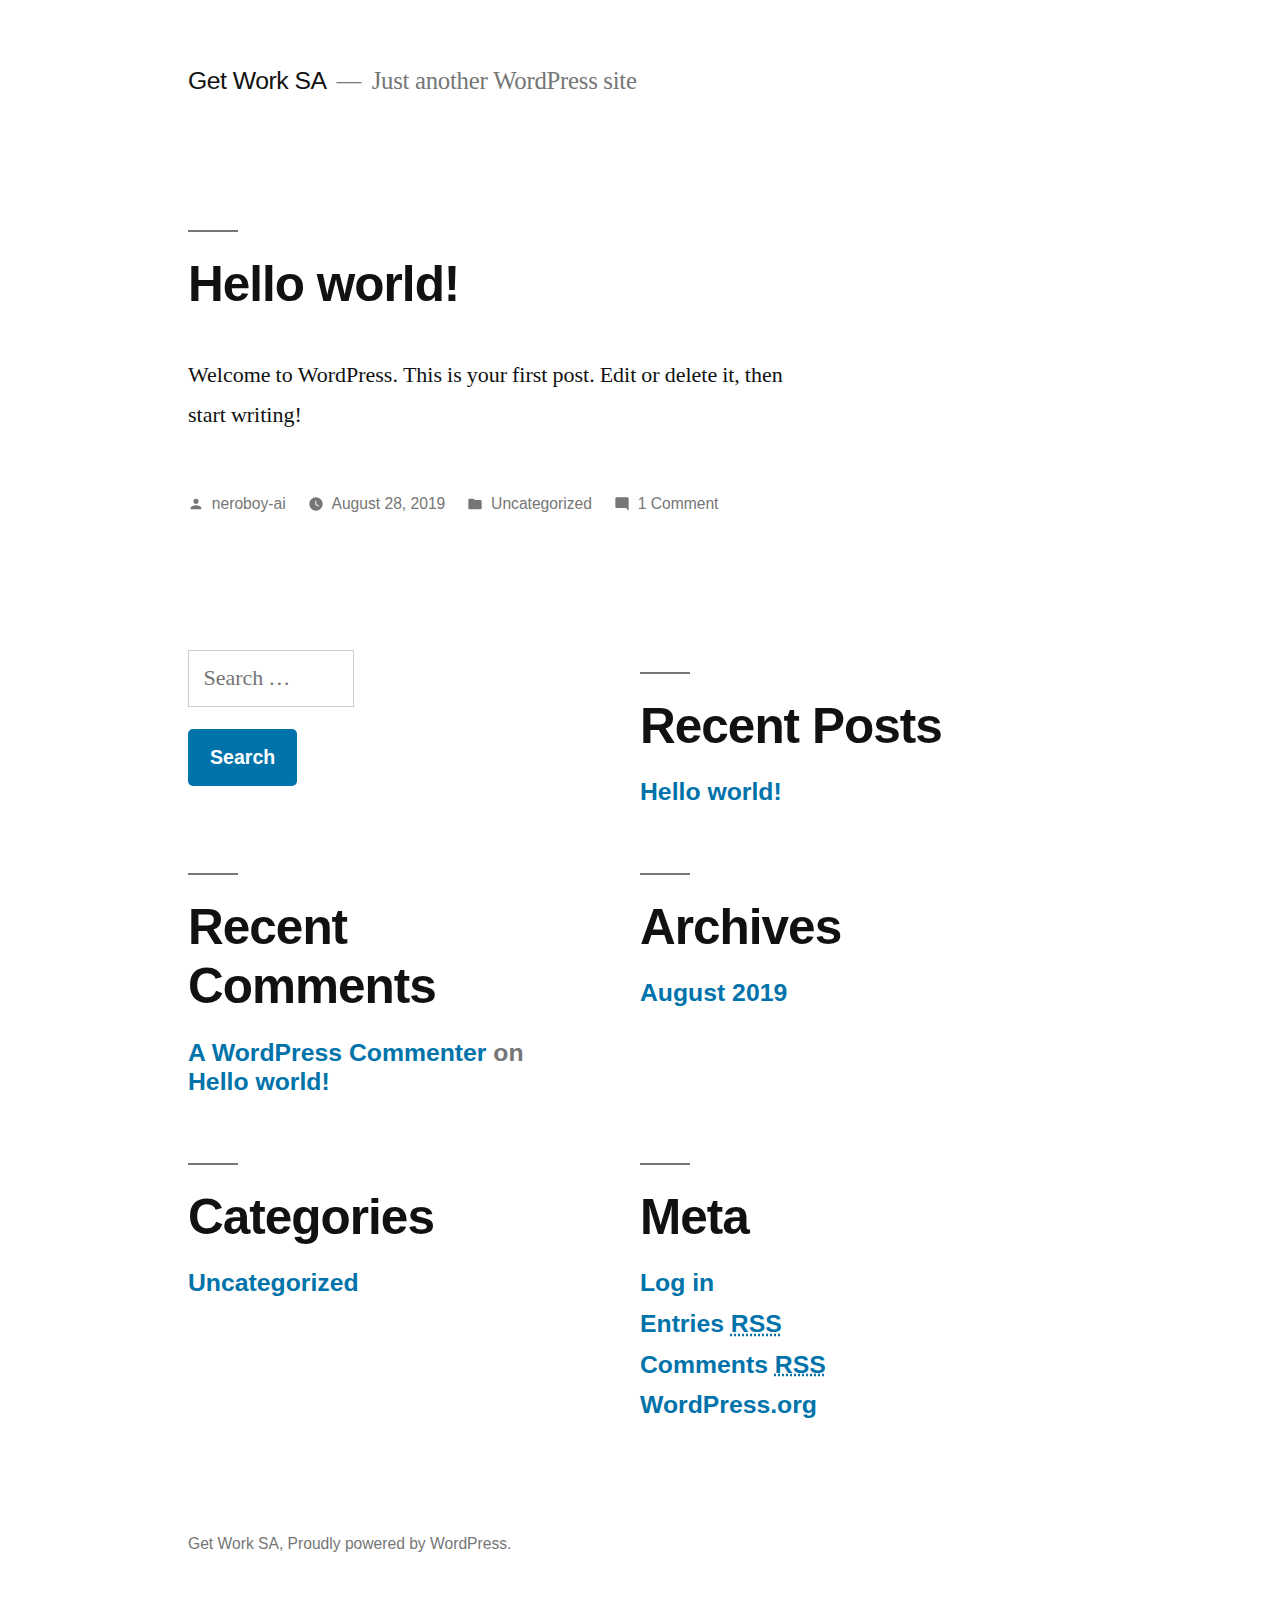
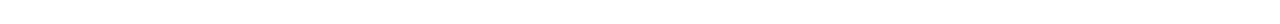
<file: index.html>
<!doctype html>
<html lang="en-US">
<head>
	<meta charset="UTF-8" />
	<meta name="viewport" content="width=device-width, initial-scale=1" />
	<link rel="profile" href="https://gmpg.org/xfn/11" />
	<title>Get Work SA &#8211; Just another WordPress site</title>
<link rel='dns-prefetch' href='//s.w.org' />
<link rel="alternate" type="application/rss+xml" title="Get Work SA &raquo; Feed" href="http://neroboy-ai.github.io/getworksa/feed/" />
<link rel="alternate" type="application/rss+xml" title="Get Work SA &raquo; Comments Feed" href="http://neroboy-ai.github.io/getworksa/comments/feed/" />
		<script type="text/javascript">
			window._wpemojiSettings = {"baseUrl":"https:\/\/s.w.org\/images\/core\/emoji\/12.0.0-1\/72x72\/","ext":".png","svgUrl":"https:\/\/s.w.org\/images\/core\/emoji\/12.0.0-1\/svg\/","svgExt":".svg","source":{"concatemoji":"http:\/\/neroboy-ai.github.io\/getworksa\/wp-includes\/js\/wp-emoji-release.min.js?ver=5.2.2"}};
			!function(a,b,c){function d(a,b){var c=String.fromCharCode;l.clearRect(0,0,k.width,k.height),l.fillText(c.apply(this,a),0,0);var d=k.toDataURL();l.clearRect(0,0,k.width,k.height),l.fillText(c.apply(this,b),0,0);var e=k.toDataURL();return d===e}function e(a){var b;if(!l||!l.fillText)return!1;switch(l.textBaseline="top",l.font="600 32px Arial",a){case"flag":return!(b=d([55356,56826,55356,56819],[55356,56826,8203,55356,56819]))&&(b=d([55356,57332,56128,56423,56128,56418,56128,56421,56128,56430,56128,56423,56128,56447],[55356,57332,8203,56128,56423,8203,56128,56418,8203,56128,56421,8203,56128,56430,8203,56128,56423,8203,56128,56447]),!b);case"emoji":return b=d([55357,56424,55356,57342,8205,55358,56605,8205,55357,56424,55356,57340],[55357,56424,55356,57342,8203,55358,56605,8203,55357,56424,55356,57340]),!b}return!1}function f(a){var c=b.createElement("script");c.src=a,c.defer=c.type="text/javascript",b.getElementsByTagName("head")[0].appendChild(c)}var g,h,i,j,k=b.createElement("canvas"),l=k.getContext&&k.getContext("2d");for(j=Array("flag","emoji"),c.supports={everything:!0,everythingExceptFlag:!0},i=0;i<j.length;i++)c.supports[j[i]]=e(j[i]),c.supports.everything=c.supports.everything&&c.supports[j[i]],"flag"!==j[i]&&(c.supports.everythingExceptFlag=c.supports.everythingExceptFlag&&c.supports[j[i]]);c.supports.everythingExceptFlag=c.supports.everythingExceptFlag&&!c.supports.flag,c.DOMReady=!1,c.readyCallback=function(){c.DOMReady=!0},c.supports.everything||(h=function(){c.readyCallback()},b.addEventListener?(b.addEventListener("DOMContentLoaded",h,!1),a.addEventListener("load",h,!1)):(a.attachEvent("onload",h),b.attachEvent("onreadystatechange",function(){"complete"===b.readyState&&c.readyCallback()})),g=c.source||{},g.concatemoji?f(g.concatemoji):g.wpemoji&&g.twemoji&&(f(g.twemoji),f(g.wpemoji)))}(window,document,window._wpemojiSettings);
		</script>
		<style type="text/css">
img.wp-smiley,
img.emoji {
	display: inline !important;
	border: none !important;
	box-shadow: none !important;
	height: 1em !important;
	width: 1em !important;
	margin: 0 .07em !important;
	vertical-align: -0.1em !important;
	background: none !important;
	padding: 0 !important;
}
</style>
	<link rel='stylesheet' id='wp-block-library-css'  href='http://neroboy-ai.github.io/getworksa/wp-includes/css/dist/block-library/style.min.css?ver=5.2.2' type='text/css' media='all' />
<link rel='stylesheet' id='wp-block-library-theme-css'  href='http://neroboy-ai.github.io/getworksa/wp-includes/css/dist/block-library/theme.min.css?ver=5.2.2' type='text/css' media='all' />
<link rel='stylesheet' id='twentynineteen-style-css'  href='http://neroboy-ai.github.io/getworksa/wp-content/themes/twentynineteen/style.css?ver=1.4' type='text/css' media='all' />
<link rel='stylesheet' id='twentynineteen-print-style-css'  href='http://neroboy-ai.github.io/getworksa/wp-content/themes/twentynineteen/print.css?ver=1.4' type='text/css' media='print' />
<link rel='https://api.w.org/' href='http://neroboy-ai.github.io/getworksa/wp-json/' />
<link rel="EditURI" type="application/rsd+xml" title="RSD" href="http://neroboy-ai.github.io/getworksa/xmlrpc.php?rsd" />
<link rel="wlwmanifest" type="application/wlwmanifest+xml" href="http://neroboy-ai.github.io/getworksa/wp-includes/wlwmanifest.xml" /> 
<meta name="generator" content="WordPress 5.2.2" />
		<style type="text/css">.recentcomments a{display:inline !important;padding:0 !important;margin:0 !important;}</style>
		</head>

<body class="home blog wp-embed-responsive hfeed image-filters-enabled">
<div id="page" class="site">
	<a class="skip-link screen-reader-text" href="#content">Skip to content</a>

		<header id="masthead" class="site-header">

			<div class="site-branding-container">
				<div class="site-branding">

								<h1 class="site-title"><a href="http://neroboy-ai.github.io/getworksa/" rel="home">Get Work SA</a></h1>
			
				<p class="site-description">
				Just another WordPress site			</p>
			</div><!-- .site-branding -->
			</div><!-- .site-branding-container -->

					</header><!-- #masthead -->

	<div id="content" class="site-content">

	<section id="primary" class="content-area">
		<main id="main" class="site-main">

		
<article id="post-1" class="post-1 post type-post status-publish format-standard hentry category-uncategorized entry">
	<header class="entry-header">
		<h2 class="entry-title"><a href="http://neroboy-ai.github.io/getworksa/2019/08/28/hello-world/" rel="bookmark">Hello world!</a></h2>	</header><!-- .entry-header -->

	
	<div class="entry-content">
		
<p>Welcome to WordPress. This is your first post. Edit or delete it, then start writing!</p>
	</div><!-- .entry-content -->

	<footer class="entry-footer">
		<span class="byline"><svg class="svg-icon" width="16" height="16" aria-hidden="true" role="img" focusable="false" viewbox="0 0 24 24" version="1.1" xmlns="http://www.w3.org/2000/svg" xmlns:xlink="http://www.w3.org/1999/xlink"><path d="M12 12c2.21 0 4-1.79 4-4s-1.79-4-4-4-4 1.79-4 4 1.79 4 4 4zm0 2c-2.67 0-8 1.34-8 4v2h16v-2c0-2.66-5.33-4-8-4z"></path><path d="M0 0h24v24H0z" fill="none"></path></svg><span class="screen-reader-text">Posted by</span><span class="author vcard"><a class="url fn n" href="http://neroboy-ai.github.io/getworksa/author/neroboy-ai/">neroboy-ai</a></span></span><span class="posted-on"><svg class="svg-icon" width="16" height="16" aria-hidden="true" role="img" focusable="false" xmlns="http://www.w3.org/2000/svg" viewbox="0 0 24 24"><defs><path id="a" d="M0 0h24v24H0V0z"></path></defs><clippath id="b"><use xlink:href="#a" overflow="visible"></use></clippath><path clip-path="url(#b)" d="M12 2C6.5 2 2 6.5 2 12s4.5 10 10 10 10-4.5 10-10S17.5 2 12 2zm4.2 14.2L11 13V7h1.5v5.2l4.5 2.7-.8 1.3z"></path></svg><a href="http://neroboy-ai.github.io/getworksa/2019/08/28/hello-world/" rel="bookmark"><time class="entry-date published updated" datetime="2019-08-28T12:49:37+00:00">August 28, 2019</time></a></span><span class="cat-links"><svg class="svg-icon" width="16" height="16" aria-hidden="true" role="img" focusable="false" xmlns="http://www.w3.org/2000/svg" viewbox="0 0 24 24"><path d="M10 4H4c-1.1 0-1.99.9-1.99 2L2 18c0 1.1.9 2 2 2h16c1.1 0 2-.9 2-2V8c0-1.1-.9-2-2-2h-8l-2-2z"></path><path d="M0 0h24v24H0z" fill="none"></path></svg><span class="screen-reader-text">Posted in</span><a href="http://neroboy-ai.github.io/getworksa/category/uncategorized/" rel="category tag">Uncategorized</a></span><span class="comments-link"><svg class="svg-icon" width="16" height="16" aria-hidden="true" role="img" focusable="false" viewbox="0 0 24 24" version="1.1" xmlns="http://www.w3.org/2000/svg" xmlns:xlink="http://www.w3.org/1999/xlink"><path d="M21.99 4c0-1.1-.89-2-1.99-2H4c-1.1 0-2 .9-2 2v12c0 1.1.9 2 2 2h14l4 4-.01-18z"></path><path d="M0 0h24v24H0z" fill="none"></path></svg><a href="http://neroboy-ai.github.io/getworksa/2019/08/28/hello-world/#comments">1 Comment<span class="screen-reader-text"> on Hello world!</span></a></span>	</footer><!-- .entry-footer -->
</article><!-- #post-1 -->

		</main><!-- .site-main -->
	</section><!-- .content-area -->


	</div><!-- #content -->

	<footer id="colophon" class="site-footer">
		
	<aside class="widget-area" role="complementary" aria-label="Footer">
							<div class="widget-column footer-widget-1">
					<section id="search-2" class="widget widget_search"><form role="search" method="get" class="search-form" action="http://neroboy-ai.github.io/getworksa/">
				<label>
					<span class="screen-reader-text">Search for:</span>
					<input type="search" class="search-field" placeholder="Search &hellip;" value="" name="s" />
				</label>
				<input type="submit" class="search-submit" value="Search" />
			</form></section>		<section id="recent-posts-2" class="widget widget_recent_entries">		<h2 class="widget-title">Recent Posts</h2>		<ul>
											<li>
					<a href="http://neroboy-ai.github.io/getworksa/2019/08/28/hello-world/">Hello world!</a>
									</li>
					</ul>
		</section><section id="recent-comments-2" class="widget widget_recent_comments"><h2 class="widget-title">Recent Comments</h2><ul id="recentcomments"><li class="recentcomments"><span class="comment-author-link"><a href='https://wordpress.org/' rel='external nofollow' class='url'>A WordPress Commenter</a></span> on <a href="http://neroboy-ai.github.io/getworksa/2019/08/28/hello-world/#comment-1">Hello world!</a></li></ul></section><section id="archives-2" class="widget widget_archive"><h2 class="widget-title">Archives</h2>		<ul>
				<li><a href='http://neroboy-ai.github.io/getworksa/2019/08/'>August 2019</a></li>
		</ul>
			</section><section id="categories-2" class="widget widget_categories"><h2 class="widget-title">Categories</h2>		<ul>
				<li class="cat-item cat-item-1"><a href="http://neroboy-ai.github.io/getworksa/category/uncategorized/">Uncategorized</a>
</li>
		</ul>
			</section><section id="meta-2" class="widget widget_meta"><h2 class="widget-title">Meta</h2>			<ul>
						<li><a href="http://neroboy-ai.github.io/getworksa/wp-login.php">Log in</a></li>
			<li><a href="http://neroboy-ai.github.io/getworksa/feed/">Entries <abbr title="Really Simple Syndication">RSS</abbr></a></li>
			<li><a href="http://neroboy-ai.github.io/getworksa/comments/feed/">Comments <abbr title="Really Simple Syndication">RSS</abbr></a></li>
			<li><a href="https://wordpress.org/" title="Powered by WordPress, state-of-the-art semantic personal publishing platform.">WordPress.org</a></li>			</ul>
			</section>					</div>
					</aside><!-- .widget-area -->

		<div class="site-info">
										<a class="site-name" href="http://neroboy-ai.github.io/getworksa/" rel="home">Get Work SA</a>,
						<a href="https://wordpress.org/" class="imprint">
				Proudly powered by WordPress.			</a>
								</div><!-- .site-info -->
	</footer><!-- #colophon -->

</div><!-- #page -->

<script type='text/javascript' src='http://neroboy-ai.github.io/getworksa/wp-includes/js/wp-embed.min.js?ver=5.2.2'></script>
	<script>
	/(trident|msie)/i.test(navigator.userAgent)&&document.getElementById&&window.addEventListener&&window.addEventListener("hashchange",function(){var t,e=location.hash.substring(1);/^[A-z0-9_-]+$/.test(e)&&(t=document.getElementById(e))&&(/^(?:a|select|input|button|textarea)$/i.test(t.tagName)||(t.tabIndex=-1),t.focus())},!1);
	</script>
	
</body>
</html>
</file>
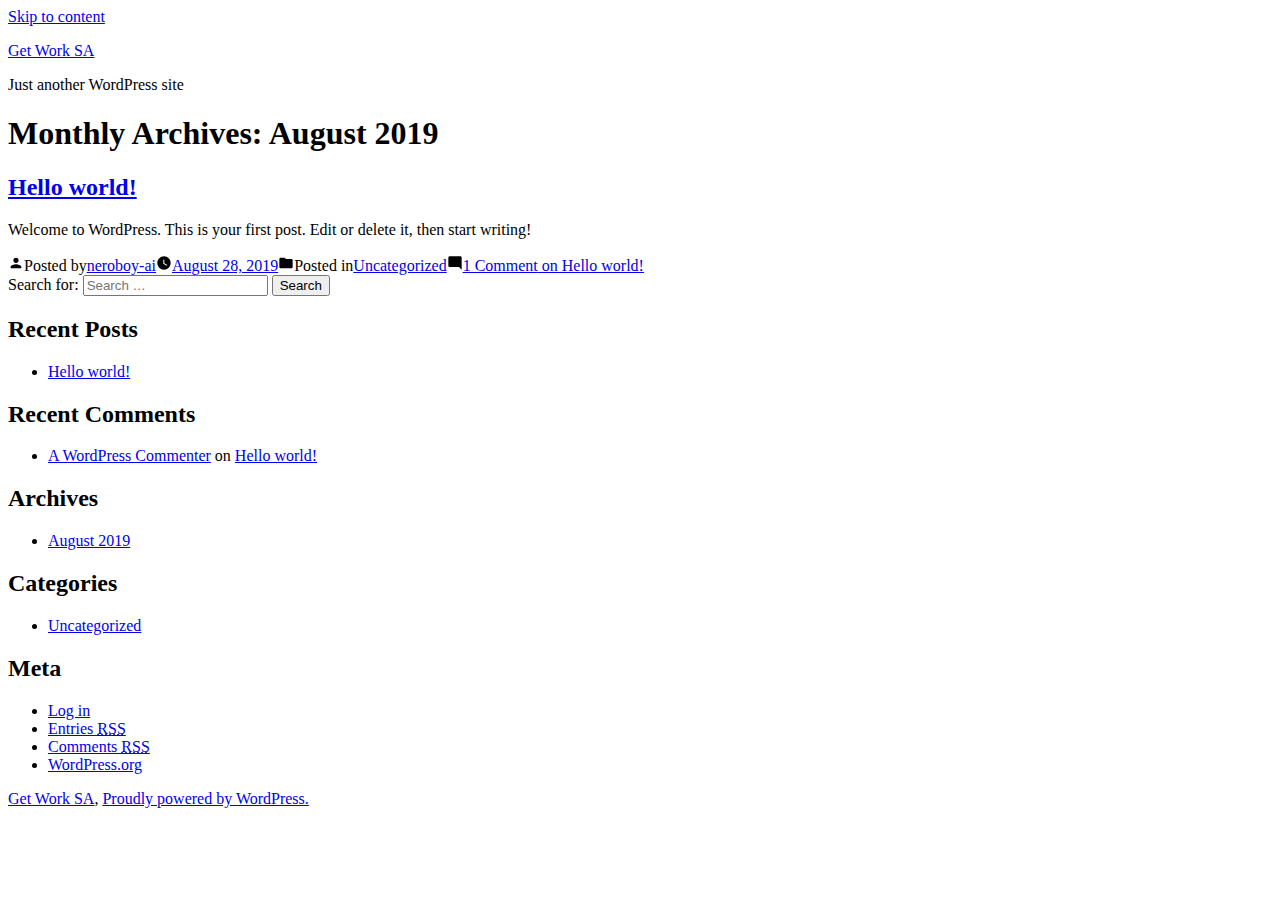
<file: 2019/08/index.html>
<!doctype html>
<html lang="en-US">
<head>
	<meta charset="UTF-8" />
	<meta name="viewport" content="width=device-width, initial-scale=1" />
	<link rel="profile" href="https://gmpg.org/xfn/11" />
	<title>August 2019 &#8211; Get Work SA</title>
<link rel='dns-prefetch' href='//s.w.org' />
<link rel="alternate" type="application/rss+xml" title="Get Work SA &raquo; Feed" href="http://localhost/https:/neroboy-ai.github.io/getworksa/feed/" />
<link rel="alternate" type="application/rss+xml" title="Get Work SA &raquo; Comments Feed" href="http://localhost/https:/neroboy-ai.github.io/getworksa/comments/feed/" />
		<script type="text/javascript">
			window._wpemojiSettings = {"baseUrl":"https:\/\/s.w.org\/images\/core\/emoji\/12.0.0-1\/72x72\/","ext":".png","svgUrl":"https:\/\/s.w.org\/images\/core\/emoji\/12.0.0-1\/svg\/","svgExt":".svg","source":{"concatemoji":"\/wp-includes\/js\/wp-emoji-release.min.js?ver=5.2.2"}};
			!function(a,b,c){function d(a,b){var c=String.fromCharCode;l.clearRect(0,0,k.width,k.height),l.fillText(c.apply(this,a),0,0);var d=k.toDataURL();l.clearRect(0,0,k.width,k.height),l.fillText(c.apply(this,b),0,0);var e=k.toDataURL();return d===e}function e(a){var b;if(!l||!l.fillText)return!1;switch(l.textBaseline="top",l.font="600 32px Arial",a){case"flag":return!(b=d([55356,56826,55356,56819],[55356,56826,8203,55356,56819]))&&(b=d([55356,57332,56128,56423,56128,56418,56128,56421,56128,56430,56128,56423,56128,56447],[55356,57332,8203,56128,56423,8203,56128,56418,8203,56128,56421,8203,56128,56430,8203,56128,56423,8203,56128,56447]),!b);case"emoji":return b=d([55357,56424,55356,57342,8205,55358,56605,8205,55357,56424,55356,57340],[55357,56424,55356,57342,8203,55358,56605,8203,55357,56424,55356,57340]),!b}return!1}function f(a){var c=b.createElement("script");c.src=a,c.defer=c.type="text/javascript",b.getElementsByTagName("head")[0].appendChild(c)}var g,h,i,j,k=b.createElement("canvas"),l=k.getContext&&k.getContext("2d");for(j=Array("flag","emoji"),c.supports={everything:!0,everythingExceptFlag:!0},i=0;i<j.length;i++)c.supports[j[i]]=e(j[i]),c.supports.everything=c.supports.everything&&c.supports[j[i]],"flag"!==j[i]&&(c.supports.everythingExceptFlag=c.supports.everythingExceptFlag&&c.supports[j[i]]);c.supports.everythingExceptFlag=c.supports.everythingExceptFlag&&!c.supports.flag,c.DOMReady=!1,c.readyCallback=function(){c.DOMReady=!0},c.supports.everything||(h=function(){c.readyCallback()},b.addEventListener?(b.addEventListener("DOMContentLoaded",h,!1),a.addEventListener("load",h,!1)):(a.attachEvent("onload",h),b.attachEvent("onreadystatechange",function(){"complete"===b.readyState&&c.readyCallback()})),g=c.source||{},g.concatemoji?f(g.concatemoji):g.wpemoji&&g.twemoji&&(f(g.twemoji),f(g.wpemoji)))}(window,document,window._wpemojiSettings);
		</script>
		<style type="text/css">
img.wp-smiley,
img.emoji {
	display: inline !important;
	border: none !important;
	box-shadow: none !important;
	height: 1em !important;
	width: 1em !important;
	margin: 0 .07em !important;
	vertical-align: -0.1em !important;
	background: none !important;
	padding: 0 !important;
}
</style>
	<link rel='stylesheet' id='wp-block-library-css'  href='http://localhost/https:/neroboy-ai.github.io/getworksa/wp-includes/css/dist/block-library/style.min.css?ver=5.2.2' type='text/css' media='all' />
<link rel='stylesheet' id='wp-block-library-theme-css'  href='http://localhost/https:/neroboy-ai.github.io/getworksa/wp-includes/css/dist/block-library/theme.min.css?ver=5.2.2' type='text/css' media='all' />
<link rel='stylesheet' id='twentynineteen-style-css'  href='http://localhost/https:/neroboy-ai.github.io/getworksa/wp-content/themes/twentynineteen/style.css?ver=1.4' type='text/css' media='all' />
<link rel='stylesheet' id='twentynineteen-print-style-css'  href='http://localhost/https:/neroboy-ai.github.io/getworksa/wp-content/themes/twentynineteen/print.css?ver=1.4' type='text/css' media='print' />
<link rel='https://api.w.org/' href='http://localhost/https:/neroboy-ai.github.io/getworksa/wp-json/' />
<link rel="EditURI" type="application/rsd+xml" title="RSD" href="http://localhost/https:/neroboy-ai.github.io/getworksa/xmlrpc.php?rsd" />
<link rel="wlwmanifest" type="application/wlwmanifest+xml" href="http://localhost/https:/neroboy-ai.github.io/getworksa/wp-includes/wlwmanifest.xml" /> 
<meta name="generator" content="WordPress 5.2.2" />
		<style type="text/css">.recentcomments a{display:inline !important;padding:0 !important;margin:0 !important;}</style>
		</head>

<body class="archive date wp-embed-responsive hfeed image-filters-enabled">
<div id="page" class="site">
	<a class="skip-link screen-reader-text" href="#content">Skip to content</a>

		<header id="masthead" class="site-header">

			<div class="site-branding-container">
				<div class="site-branding">

								<p class="site-title"><a href="http://localhost/https:/neroboy-ai.github.io/getworksa/" rel="home">Get Work SA</a></p>
			
				<p class="site-description">
				Just another WordPress site			</p>
			</div><!-- .site-branding -->
			</div><!-- .site-branding-container -->

					</header><!-- #masthead -->

	<div id="content" class="site-content">

	<section id="primary" class="content-area">
		<main id="main" class="site-main">

		
			<header class="page-header">
				<h1 class="page-title">Monthly Archives: <span class="page-description">August 2019</span></h1>			</header><!-- .page-header -->

			
<article id="post-1" class="post-1 post type-post status-publish format-standard hentry category-uncategorized entry">
	<header class="entry-header">
		<h2 class="entry-title"><a href="http://localhost/https:/neroboy-ai.github.io/getworksa/2019/08/28/hello-world/" rel="bookmark">Hello world!</a></h2>	</header><!-- .entry-header -->

	
	<div class="entry-content">
		<p>Welcome to WordPress. This is your first post. Edit or delete it, then start writing!</p>
	</div><!-- .entry-content -->

	<footer class="entry-footer">
		<span class="byline"><svg class="svg-icon" width="16" height="16" aria-hidden="true" role="img" focusable="false" viewbox="0 0 24 24" version="1.1" xmlns="http://www.w3.org/2000/svg" xmlns:xlink="http://www.w3.org/1999/xlink"><path d="M12 12c2.21 0 4-1.79 4-4s-1.79-4-4-4-4 1.79-4 4 1.79 4 4 4zm0 2c-2.67 0-8 1.34-8 4v2h16v-2c0-2.66-5.33-4-8-4z"></path><path d="M0 0h24v24H0z" fill="none"></path></svg><span class="screen-reader-text">Posted by</span><span class="author vcard"><a class="url fn n" href="http://localhost/https:/neroboy-ai.github.io/getworksa/author/neroboy-ai/">neroboy-ai</a></span></span><span class="posted-on"><svg class="svg-icon" width="16" height="16" aria-hidden="true" role="img" focusable="false" xmlns="http://www.w3.org/2000/svg" viewbox="0 0 24 24"><defs><path id="a" d="M0 0h24v24H0V0z"></path></defs><clippath id="b"><use xlink:href="#a" overflow="visible"></use></clippath><path clip-path="url(#b)" d="M12 2C6.5 2 2 6.5 2 12s4.5 10 10 10 10-4.5 10-10S17.5 2 12 2zm4.2 14.2L11 13V7h1.5v5.2l4.5 2.7-.8 1.3z"></path></svg><a href="http://localhost/https:/neroboy-ai.github.io/getworksa/2019/08/28/hello-world/" rel="bookmark"><time class="entry-date published updated" datetime="2019-08-28T12:49:37+00:00">August 28, 2019</time></a></span><span class="cat-links"><svg class="svg-icon" width="16" height="16" aria-hidden="true" role="img" focusable="false" xmlns="http://www.w3.org/2000/svg" viewbox="0 0 24 24"><path d="M10 4H4c-1.1 0-1.99.9-1.99 2L2 18c0 1.1.9 2 2 2h16c1.1 0 2-.9 2-2V8c0-1.1-.9-2-2-2h-8l-2-2z"></path><path d="M0 0h24v24H0z" fill="none"></path></svg><span class="screen-reader-text">Posted in</span><a href="http://localhost/https:/neroboy-ai.github.io/getworksa/category/uncategorized/" rel="category tag">Uncategorized</a></span><span class="comments-link"><svg class="svg-icon" width="16" height="16" aria-hidden="true" role="img" focusable="false" viewbox="0 0 24 24" version="1.1" xmlns="http://www.w3.org/2000/svg" xmlns:xlink="http://www.w3.org/1999/xlink"><path d="M21.99 4c0-1.1-.89-2-1.99-2H4c-1.1 0-2 .9-2 2v12c0 1.1.9 2 2 2h14l4 4-.01-18z"></path><path d="M0 0h24v24H0z" fill="none"></path></svg><a href="http://localhost/https:/neroboy-ai.github.io/getworksa/2019/08/28/hello-world/#comments">1 Comment<span class="screen-reader-text"> on Hello world!</span></a></span>	</footer><!-- .entry-footer -->
</article><!-- #post-1 -->
		</main><!-- #main -->
	</section><!-- #primary -->


	</div><!-- #content -->

	<footer id="colophon" class="site-footer">
		
	<aside class="widget-area" role="complementary" aria-label="Footer">
							<div class="widget-column footer-widget-1">
					<section id="search-2" class="widget widget_search"><form role="search" method="get" class="search-form" action="http://localhost/https:/neroboy-ai.github.io/getworksa/">
				<label>
					<span class="screen-reader-text">Search for:</span>
					<input type="search" class="search-field" placeholder="Search &hellip;" value="" name="s" />
				</label>
				<input type="submit" class="search-submit" value="Search" />
			</form></section>		<section id="recent-posts-2" class="widget widget_recent_entries">		<h2 class="widget-title">Recent Posts</h2>		<ul>
											<li>
					<a href="http://localhost/https:/neroboy-ai.github.io/getworksa/2019/08/28/hello-world/">Hello world!</a>
									</li>
					</ul>
		</section><section id="recent-comments-2" class="widget widget_recent_comments"><h2 class="widget-title">Recent Comments</h2><ul id="recentcomments"><li class="recentcomments"><span class="comment-author-link"><a href='https://wordpress.org/' rel='external nofollow' class='url'>A WordPress Commenter</a></span> on <a href="http://localhost/https:/neroboy-ai.github.io/getworksa/2019/08/28/hello-world/#comment-1">Hello world!</a></li></ul></section><section id="archives-2" class="widget widget_archive"><h2 class="widget-title">Archives</h2>		<ul>
				<li><a href='http://localhost/https:/neroboy-ai.github.io/getworksa/2019/08/'>August 2019</a></li>
		</ul>
			</section><section id="categories-2" class="widget widget_categories"><h2 class="widget-title">Categories</h2>		<ul>
				<li class="cat-item cat-item-1"><a href="http://localhost/https:/neroboy-ai.github.io/getworksa/category/uncategorized/">Uncategorized</a>
</li>
		</ul>
			</section><section id="meta-2" class="widget widget_meta"><h2 class="widget-title">Meta</h2>			<ul>
						<li><a href="http://localhost/https:/neroboy-ai.github.io/getworksa/wp-login.php">Log in</a></li>
			<li><a href="http://localhost/https:/neroboy-ai.github.io/getworksa/feed/">Entries <abbr title="Really Simple Syndication">RSS</abbr></a></li>
			<li><a href="http://localhost/https:/neroboy-ai.github.io/getworksa/comments/feed/">Comments <abbr title="Really Simple Syndication">RSS</abbr></a></li>
			<li><a href="https://wordpress.org/" title="Powered by WordPress, state-of-the-art semantic personal publishing platform.">WordPress.org</a></li>			</ul>
			</section>					</div>
					</aside><!-- .widget-area -->

		<div class="site-info">
										<a class="site-name" href="http://localhost/https:/neroboy-ai.github.io/getworksa/" rel="home">Get Work SA</a>,
						<a href="https://wordpress.org/" class="imprint">
				Proudly powered by WordPress.			</a>
								</div><!-- .site-info -->
	</footer><!-- #colophon -->

</div><!-- #page -->

<script type='text/javascript' src='http://localhost/https:/neroboy-ai.github.io/getworksa/wp-includes/js/wp-embed.min.js?ver=5.2.2'></script>
	<script>
	/(trident|msie)/i.test(navigator.userAgent)&&document.getElementById&&window.addEventListener&&window.addEventListener("hashchange",function(){var t,e=location.hash.substring(1);/^[A-z0-9_-]+$/.test(e)&&(t=document.getElementById(e))&&(/^(?:a|select|input|button|textarea)$/i.test(t.tagName)||(t.tabIndex=-1),t.focus())},!1);
	</script>
	
</body>
</html>
</file>
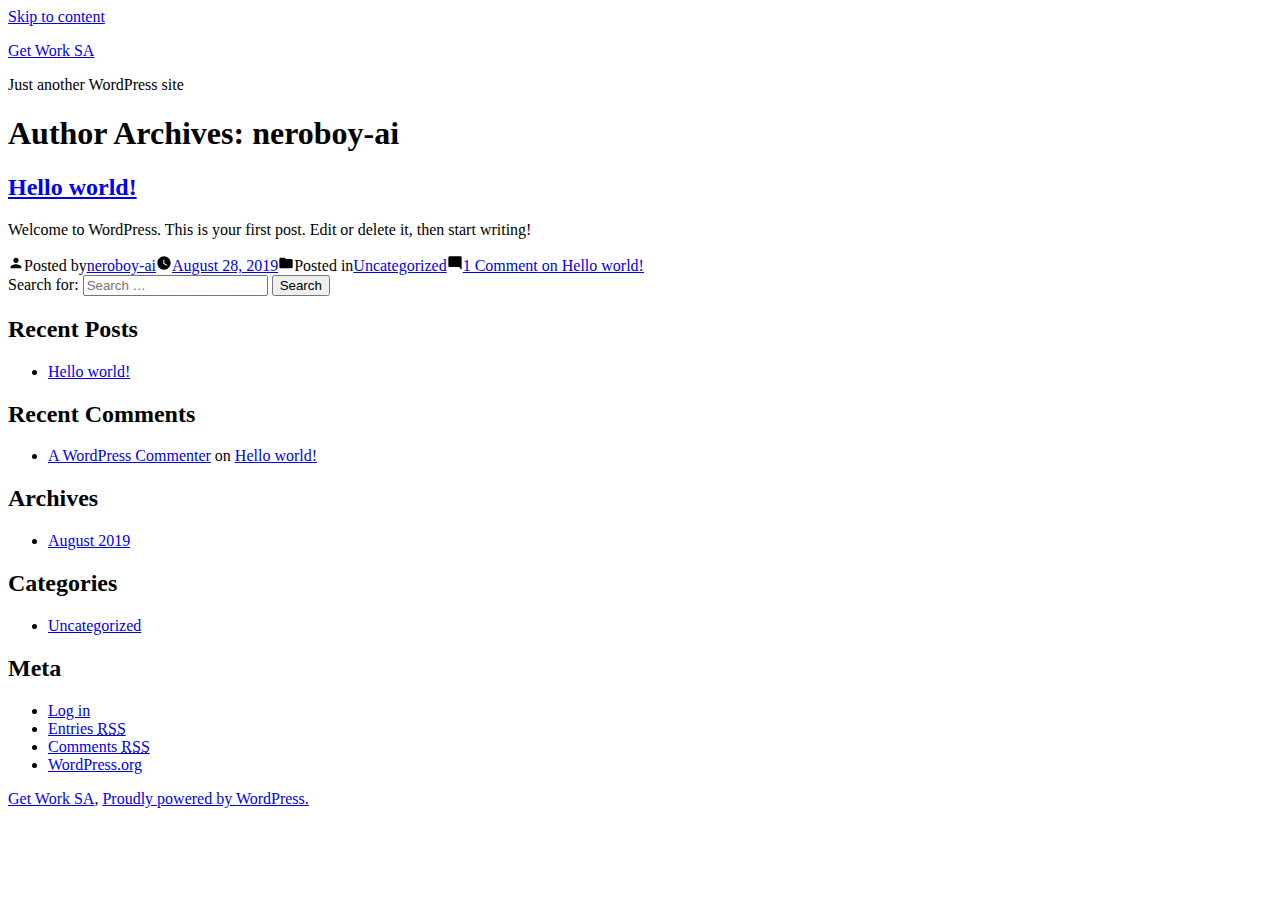
<file: author/neroboy-ai/index.html>
<!doctype html>
<html lang="en-US">
<head>
	<meta charset="UTF-8" />
	<meta name="viewport" content="width=device-width, initial-scale=1" />
	<link rel="profile" href="https://gmpg.org/xfn/11" />
	<title>neroboy-ai &#8211; Get Work SA</title>
<link rel='dns-prefetch' href='//s.w.org' />
<link rel="alternate" type="application/rss+xml" title="Get Work SA &raquo; Feed" href="http://localhost/https:/neroboy-ai.github.io/getworksa/feed/" />
<link rel="alternate" type="application/rss+xml" title="Get Work SA &raquo; Comments Feed" href="http://localhost/https:/neroboy-ai.github.io/getworksa/comments/feed/" />
<link rel="alternate" type="application/rss+xml" title="Get Work SA &raquo; Posts by neroboy-ai Feed" href="http://localhost/https:/neroboy-ai.github.io/getworksa/author/neroboy-ai/feed/" />
		<script type="text/javascript">
			window._wpemojiSettings = {"baseUrl":"https:\/\/s.w.org\/images\/core\/emoji\/12.0.0-1\/72x72\/","ext":".png","svgUrl":"https:\/\/s.w.org\/images\/core\/emoji\/12.0.0-1\/svg\/","svgExt":".svg","source":{"concatemoji":"\/wp-includes\/js\/wp-emoji-release.min.js?ver=5.2.2"}};
			!function(a,b,c){function d(a,b){var c=String.fromCharCode;l.clearRect(0,0,k.width,k.height),l.fillText(c.apply(this,a),0,0);var d=k.toDataURL();l.clearRect(0,0,k.width,k.height),l.fillText(c.apply(this,b),0,0);var e=k.toDataURL();return d===e}function e(a){var b;if(!l||!l.fillText)return!1;switch(l.textBaseline="top",l.font="600 32px Arial",a){case"flag":return!(b=d([55356,56826,55356,56819],[55356,56826,8203,55356,56819]))&&(b=d([55356,57332,56128,56423,56128,56418,56128,56421,56128,56430,56128,56423,56128,56447],[55356,57332,8203,56128,56423,8203,56128,56418,8203,56128,56421,8203,56128,56430,8203,56128,56423,8203,56128,56447]),!b);case"emoji":return b=d([55357,56424,55356,57342,8205,55358,56605,8205,55357,56424,55356,57340],[55357,56424,55356,57342,8203,55358,56605,8203,55357,56424,55356,57340]),!b}return!1}function f(a){var c=b.createElement("script");c.src=a,c.defer=c.type="text/javascript",b.getElementsByTagName("head")[0].appendChild(c)}var g,h,i,j,k=b.createElement("canvas"),l=k.getContext&&k.getContext("2d");for(j=Array("flag","emoji"),c.supports={everything:!0,everythingExceptFlag:!0},i=0;i<j.length;i++)c.supports[j[i]]=e(j[i]),c.supports.everything=c.supports.everything&&c.supports[j[i]],"flag"!==j[i]&&(c.supports.everythingExceptFlag=c.supports.everythingExceptFlag&&c.supports[j[i]]);c.supports.everythingExceptFlag=c.supports.everythingExceptFlag&&!c.supports.flag,c.DOMReady=!1,c.readyCallback=function(){c.DOMReady=!0},c.supports.everything||(h=function(){c.readyCallback()},b.addEventListener?(b.addEventListener("DOMContentLoaded",h,!1),a.addEventListener("load",h,!1)):(a.attachEvent("onload",h),b.attachEvent("onreadystatechange",function(){"complete"===b.readyState&&c.readyCallback()})),g=c.source||{},g.concatemoji?f(g.concatemoji):g.wpemoji&&g.twemoji&&(f(g.twemoji),f(g.wpemoji)))}(window,document,window._wpemojiSettings);
		</script>
		<style type="text/css">
img.wp-smiley,
img.emoji {
	display: inline !important;
	border: none !important;
	box-shadow: none !important;
	height: 1em !important;
	width: 1em !important;
	margin: 0 .07em !important;
	vertical-align: -0.1em !important;
	background: none !important;
	padding: 0 !important;
}
</style>
	<link rel='stylesheet' id='wp-block-library-css'  href='http://localhost/https:/neroboy-ai.github.io/getworksa/wp-includes/css/dist/block-library/style.min.css?ver=5.2.2' type='text/css' media='all' />
<link rel='stylesheet' id='wp-block-library-theme-css'  href='http://localhost/https:/neroboy-ai.github.io/getworksa/wp-includes/css/dist/block-library/theme.min.css?ver=5.2.2' type='text/css' media='all' />
<link rel='stylesheet' id='twentynineteen-style-css'  href='http://localhost/https:/neroboy-ai.github.io/getworksa/wp-content/themes/twentynineteen/style.css?ver=1.4' type='text/css' media='all' />
<link rel='stylesheet' id='twentynineteen-print-style-css'  href='http://localhost/https:/neroboy-ai.github.io/getworksa/wp-content/themes/twentynineteen/print.css?ver=1.4' type='text/css' media='print' />
<link rel='https://api.w.org/' href='http://localhost/https:/neroboy-ai.github.io/getworksa/wp-json/' />
<link rel="EditURI" type="application/rsd+xml" title="RSD" href="http://localhost/https:/neroboy-ai.github.io/getworksa/xmlrpc.php?rsd" />
<link rel="wlwmanifest" type="application/wlwmanifest+xml" href="http://localhost/https:/neroboy-ai.github.io/getworksa/wp-includes/wlwmanifest.xml" /> 
<meta name="generator" content="WordPress 5.2.2" />
		<style type="text/css">.recentcomments a{display:inline !important;padding:0 !important;margin:0 !important;}</style>
		</head>

<body class="archive author author-neroboy-ai author-1 wp-embed-responsive hfeed image-filters-enabled">
<div id="page" class="site">
	<a class="skip-link screen-reader-text" href="#content">Skip to content</a>

		<header id="masthead" class="site-header">

			<div class="site-branding-container">
				<div class="site-branding">

								<p class="site-title"><a href="http://localhost/https:/neroboy-ai.github.io/getworksa/" rel="home">Get Work SA</a></p>
			
				<p class="site-description">
				Just another WordPress site			</p>
			</div><!-- .site-branding -->
			</div><!-- .site-branding-container -->

					</header><!-- #masthead -->

	<div id="content" class="site-content">

	<section id="primary" class="content-area">
		<main id="main" class="site-main">

		
			<header class="page-header">
				<h1 class="page-title">Author Archives: <span class="page-description">neroboy-ai</span></h1>			</header><!-- .page-header -->

			
<article id="post-1" class="post-1 post type-post status-publish format-standard hentry category-uncategorized entry">
	<header class="entry-header">
		<h2 class="entry-title"><a href="http://localhost/https:/neroboy-ai.github.io/getworksa/2019/08/28/hello-world/" rel="bookmark">Hello world!</a></h2>	</header><!-- .entry-header -->

	
	<div class="entry-content">
		<p>Welcome to WordPress. This is your first post. Edit or delete it, then start writing!</p>
	</div><!-- .entry-content -->

	<footer class="entry-footer">
		<span class="byline"><svg class="svg-icon" width="16" height="16" aria-hidden="true" role="img" focusable="false" viewbox="0 0 24 24" version="1.1" xmlns="http://www.w3.org/2000/svg" xmlns:xlink="http://www.w3.org/1999/xlink"><path d="M12 12c2.21 0 4-1.79 4-4s-1.79-4-4-4-4 1.79-4 4 1.79 4 4 4zm0 2c-2.67 0-8 1.34-8 4v2h16v-2c0-2.66-5.33-4-8-4z"></path><path d="M0 0h24v24H0z" fill="none"></path></svg><span class="screen-reader-text">Posted by</span><span class="author vcard"><a class="url fn n" href="http://localhost/https:/neroboy-ai.github.io/getworksa/author/neroboy-ai/">neroboy-ai</a></span></span><span class="posted-on"><svg class="svg-icon" width="16" height="16" aria-hidden="true" role="img" focusable="false" xmlns="http://www.w3.org/2000/svg" viewbox="0 0 24 24"><defs><path id="a" d="M0 0h24v24H0V0z"></path></defs><clippath id="b"><use xlink:href="#a" overflow="visible"></use></clippath><path clip-path="url(#b)" d="M12 2C6.5 2 2 6.5 2 12s4.5 10 10 10 10-4.5 10-10S17.5 2 12 2zm4.2 14.2L11 13V7h1.5v5.2l4.5 2.7-.8 1.3z"></path></svg><a href="http://localhost/https:/neroboy-ai.github.io/getworksa/2019/08/28/hello-world/" rel="bookmark"><time class="entry-date published updated" datetime="2019-08-28T12:49:37+00:00">August 28, 2019</time></a></span><span class="cat-links"><svg class="svg-icon" width="16" height="16" aria-hidden="true" role="img" focusable="false" xmlns="http://www.w3.org/2000/svg" viewbox="0 0 24 24"><path d="M10 4H4c-1.1 0-1.99.9-1.99 2L2 18c0 1.1.9 2 2 2h16c1.1 0 2-.9 2-2V8c0-1.1-.9-2-2-2h-8l-2-2z"></path><path d="M0 0h24v24H0z" fill="none"></path></svg><span class="screen-reader-text">Posted in</span><a href="http://localhost/https:/neroboy-ai.github.io/getworksa/category/uncategorized/" rel="category tag">Uncategorized</a></span><span class="comments-link"><svg class="svg-icon" width="16" height="16" aria-hidden="true" role="img" focusable="false" viewbox="0 0 24 24" version="1.1" xmlns="http://www.w3.org/2000/svg" xmlns:xlink="http://www.w3.org/1999/xlink"><path d="M21.99 4c0-1.1-.89-2-1.99-2H4c-1.1 0-2 .9-2 2v12c0 1.1.9 2 2 2h14l4 4-.01-18z"></path><path d="M0 0h24v24H0z" fill="none"></path></svg><a href="http://localhost/https:/neroboy-ai.github.io/getworksa/2019/08/28/hello-world/#comments">1 Comment<span class="screen-reader-text"> on Hello world!</span></a></span>	</footer><!-- .entry-footer -->
</article><!-- #post-1 -->
		</main><!-- #main -->
	</section><!-- #primary -->


	</div><!-- #content -->

	<footer id="colophon" class="site-footer">
		
	<aside class="widget-area" role="complementary" aria-label="Footer">
							<div class="widget-column footer-widget-1">
					<section id="search-2" class="widget widget_search"><form role="search" method="get" class="search-form" action="http://localhost/https:/neroboy-ai.github.io/getworksa/">
				<label>
					<span class="screen-reader-text">Search for:</span>
					<input type="search" class="search-field" placeholder="Search &hellip;" value="" name="s" />
				</label>
				<input type="submit" class="search-submit" value="Search" />
			</form></section>		<section id="recent-posts-2" class="widget widget_recent_entries">		<h2 class="widget-title">Recent Posts</h2>		<ul>
											<li>
					<a href="http://localhost/https:/neroboy-ai.github.io/getworksa/2019/08/28/hello-world/">Hello world!</a>
									</li>
					</ul>
		</section><section id="recent-comments-2" class="widget widget_recent_comments"><h2 class="widget-title">Recent Comments</h2><ul id="recentcomments"><li class="recentcomments"><span class="comment-author-link"><a href='https://wordpress.org/' rel='external nofollow' class='url'>A WordPress Commenter</a></span> on <a href="http://localhost/https:/neroboy-ai.github.io/getworksa/2019/08/28/hello-world/#comment-1">Hello world!</a></li></ul></section><section id="archives-2" class="widget widget_archive"><h2 class="widget-title">Archives</h2>		<ul>
				<li><a href='http://localhost/https:/neroboy-ai.github.io/getworksa/2019/08/'>August 2019</a></li>
		</ul>
			</section><section id="categories-2" class="widget widget_categories"><h2 class="widget-title">Categories</h2>		<ul>
				<li class="cat-item cat-item-1"><a href="http://localhost/https:/neroboy-ai.github.io/getworksa/category/uncategorized/">Uncategorized</a>
</li>
		</ul>
			</section><section id="meta-2" class="widget widget_meta"><h2 class="widget-title">Meta</h2>			<ul>
						<li><a href="http://localhost/https:/neroboy-ai.github.io/getworksa/wp-login.php">Log in</a></li>
			<li><a href="http://localhost/https:/neroboy-ai.github.io/getworksa/feed/">Entries <abbr title="Really Simple Syndication">RSS</abbr></a></li>
			<li><a href="http://localhost/https:/neroboy-ai.github.io/getworksa/comments/feed/">Comments <abbr title="Really Simple Syndication">RSS</abbr></a></li>
			<li><a href="https://wordpress.org/" title="Powered by WordPress, state-of-the-art semantic personal publishing platform.">WordPress.org</a></li>			</ul>
			</section>					</div>
					</aside><!-- .widget-area -->

		<div class="site-info">
										<a class="site-name" href="http://localhost/https:/neroboy-ai.github.io/getworksa/" rel="home">Get Work SA</a>,
						<a href="https://wordpress.org/" class="imprint">
				Proudly powered by WordPress.			</a>
								</div><!-- .site-info -->
	</footer><!-- #colophon -->

</div><!-- #page -->

<script type='text/javascript' src='http://localhost/https:/neroboy-ai.github.io/getworksa/wp-includes/js/wp-embed.min.js?ver=5.2.2'></script>
	<script>
	/(trident|msie)/i.test(navigator.userAgent)&&document.getElementById&&window.addEventListener&&window.addEventListener("hashchange",function(){var t,e=location.hash.substring(1);/^[A-z0-9_-]+$/.test(e)&&(t=document.getElementById(e))&&(/^(?:a|select|input|button|textarea)$/i.test(t.tagName)||(t.tabIndex=-1),t.focus())},!1);
	</script>
	
</body>
</html>
</file>
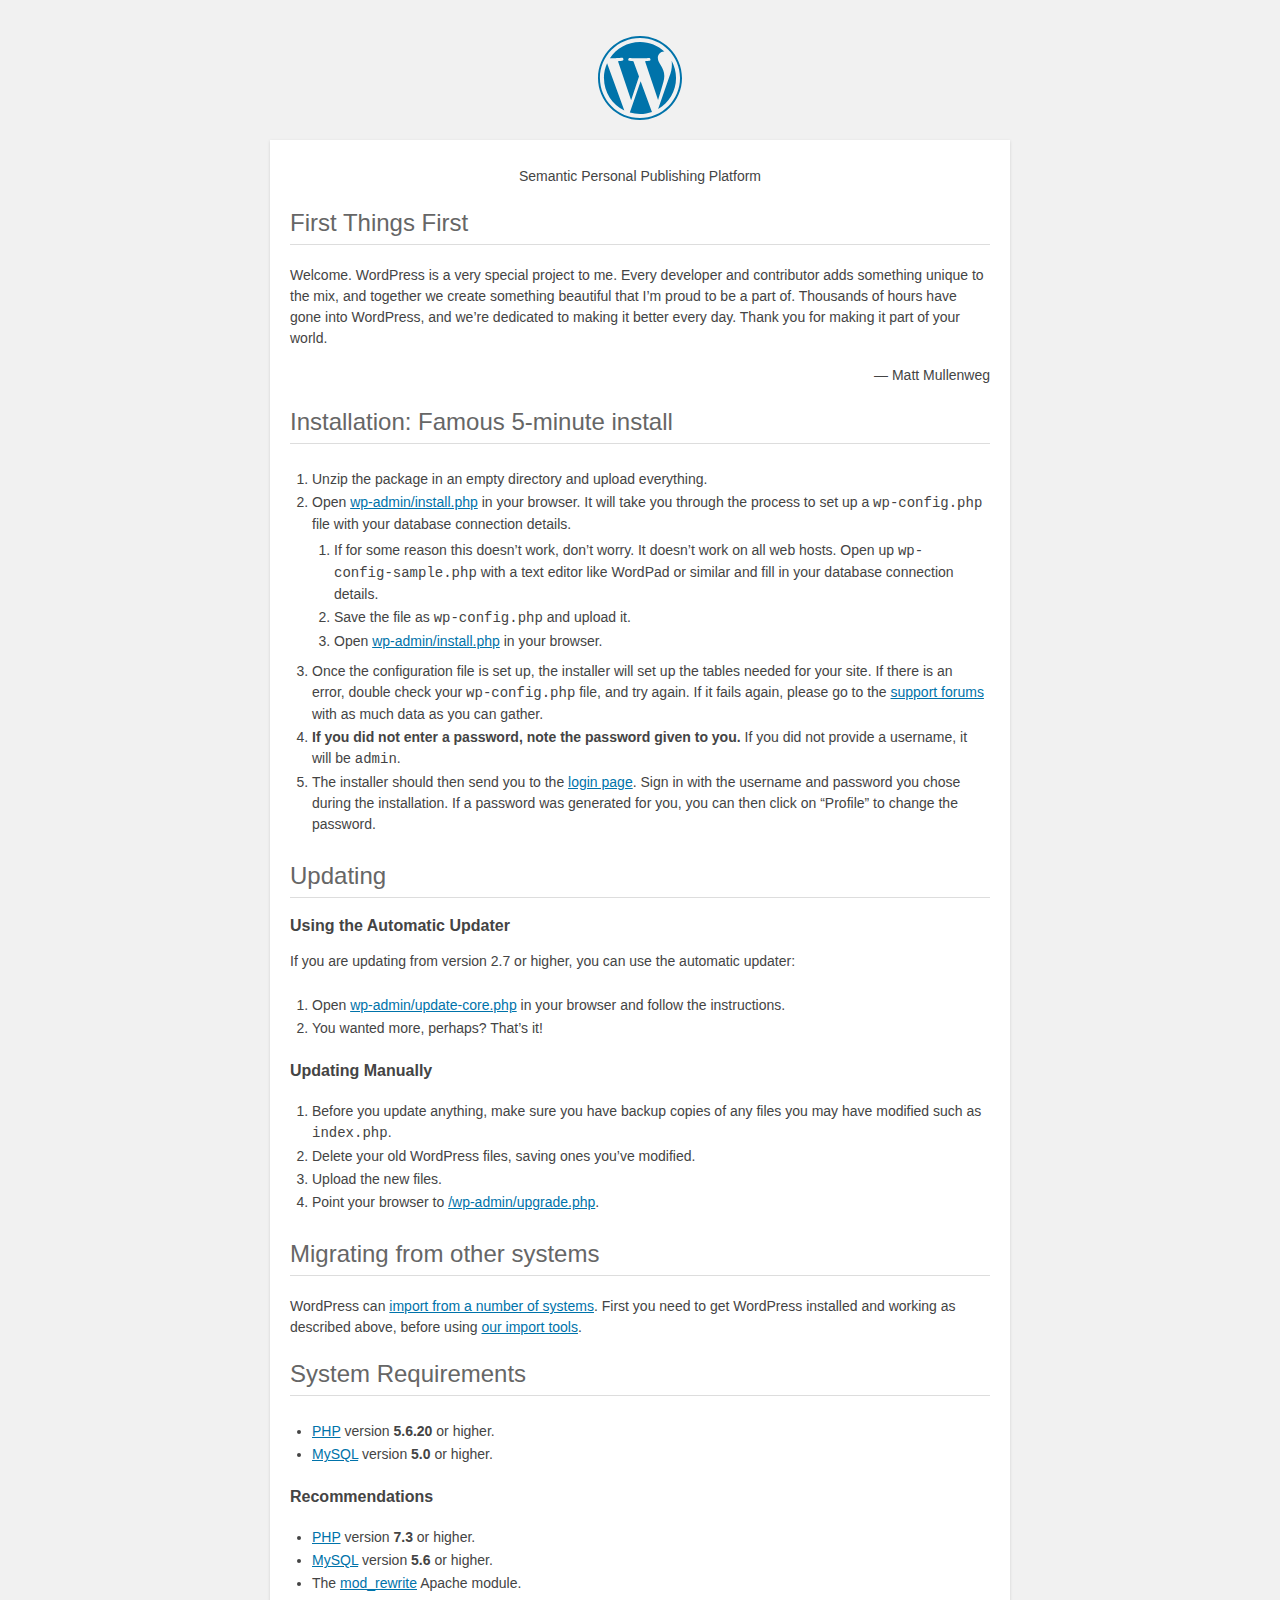
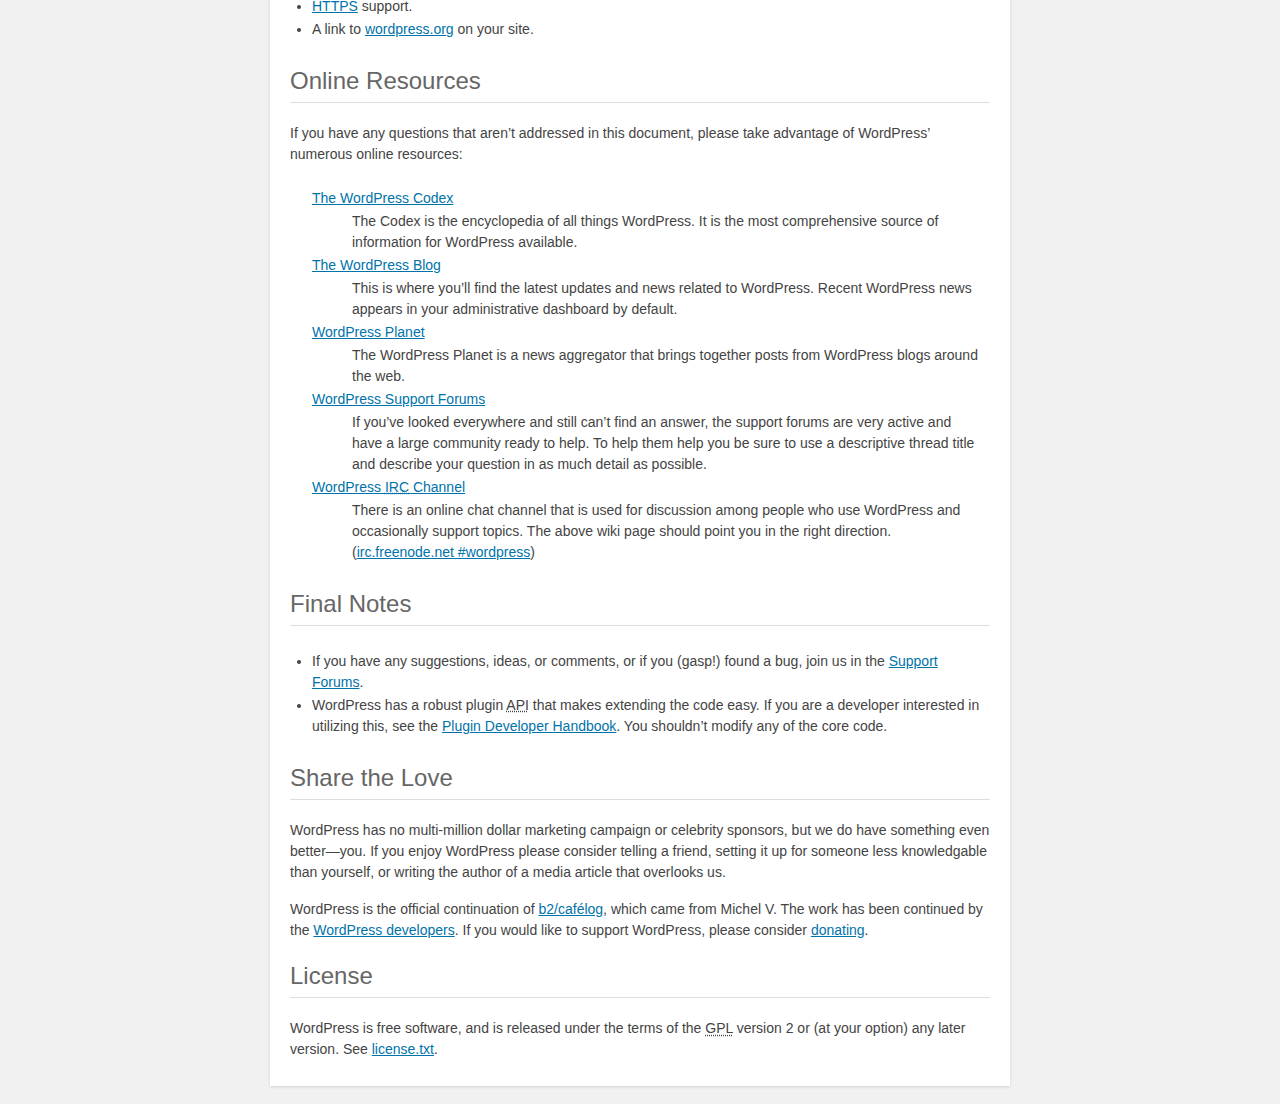
<file: readme.html>
<!DOCTYPE html>
<html lang="en">
<head>
	<meta name="viewport" content="width=device-width" />
	<meta http-equiv="Content-Type" content="text/html; charset=utf-8" />
	<title>WordPress &#8250; ReadMe</title>
	<link rel="stylesheet" href="wp-admin/css/install.css?ver=20100228" type="text/css" />
</head>
<body>
<h1 id="logo">
	<a href="https://wordpress.org/"><img alt="WordPress" src="wp-admin/images/wordpress-logo.png" /></a>
</h1>
<p style="text-align: center">Semantic Personal Publishing Platform</p>

<h2>First Things First</h2>
<p>Welcome. WordPress is a very special project to me. Every developer and contributor adds something unique to the mix, and together we create something beautiful that I&#8217;m proud to be a part of. Thousands of hours have gone into WordPress, and we&#8217;re dedicated to making it better every day. Thank you for making it part of your world.</p>
<p style="text-align: right">&#8212; Matt Mullenweg</p>

<h2>Installation: Famous 5-minute install</h2>
<ol>
	<li>Unzip the package in an empty directory and upload everything.</li>
	<li>Open <span class="file"><a href="wp-admin/install.php">wp-admin/install.php</a></span> in your browser. It will take you through the process to set up a <code>wp-config.php</code> file with your database connection details.
		<ol>
			<li>If for some reason this doesn&#8217;t work, don&#8217;t worry. It doesn&#8217;t work on all web hosts. Open up <code>wp-config-sample.php</code> with a text editor like WordPad or similar and fill in your database connection details.</li>
			<li>Save the file as <code>wp-config.php</code> and upload it.</li>
			<li>Open <span class="file"><a href="wp-admin/install.php">wp-admin/install.php</a></span> in your browser.</li>
		</ol>
	</li>
	<li>Once the configuration file is set up, the installer will set up the tables needed for your site. If there is an error, double check your <code>wp-config.php</code> file, and try again. If it fails again, please go to the <a href="https://wordpress.org/support/forums/" title="WordPress support">support forums</a> with as much data as you can gather.</li>
	<li><strong>If you did not enter a password, note the password given to you.</strong> If you did not provide a username, it will be <code>admin</code>.</li>
	<li>The installer should then send you to the <a href="wp-login.php">login page</a>. Sign in with the username and password you chose during the installation. If a password was generated for you, you can then click on &#8220;Profile&#8221; to change the password.</li>
</ol>

<h2>Updating</h2>
<h3>Using the Automatic Updater</h3>
<p>If you are updating from version 2.7 or higher, you can use the automatic updater:</p>
<ol>
	<li>Open <span class="file"><a href="wp-admin/update-core.php">wp-admin/update-core.php</a></span> in your browser and follow the instructions.</li>
	<li>You wanted more, perhaps? That&#8217;s it!</li>
</ol>

<h3>Updating Manually</h3>
<ol>
	<li>Before you update anything, make sure you have backup copies of any files you may have modified such as <code>index.php</code>.</li>
	<li>Delete your old WordPress files, saving ones you&#8217;ve modified.</li>
	<li>Upload the new files.</li>
	<li>Point your browser to <span class="file"><a href="wp-admin/upgrade.php">/wp-admin/upgrade.php</a>.</span></li>
</ol>

<h2>Migrating from other systems</h2>
<p>WordPress can <a href="https://codex.wordpress.org/Importing_Content">import from a number of systems</a>. First you need to get WordPress installed and working as described above, before using <a href="wp-admin/import.php" title="Import to WordPress">our import tools</a>.</p>

<h2>System Requirements</h2>
<ul>
	<li><a href="https://secure.php.net/">PHP</a> version <strong>5.6.20</strong> or higher.</li>
	<li><a href="https://www.mysql.com/">MySQL</a> version <strong>5.0</strong> or higher.</li>
</ul>

<h3>Recommendations</h3>
<ul>
	<li><a href="https://secure.php.net/">PHP</a> version <strong>7.3</strong> or higher.</li>
	<li><a href="https://www.mysql.com/">MySQL</a> version <strong>5.6</strong> or higher.</li>
	<li>The <a href="https://httpd.apache.org/docs/2.2/mod/mod_rewrite.html">mod_rewrite</a> Apache module.</li>
	<li><a href="https://wordpress.org/news/2016/12/moving-toward-ssl/">HTTPS</a> support.</li>
	<li>A link to <a href="https://wordpress.org/">wordpress.org</a> on your site.</li>
</ul>

<h2>Online Resources</h2>
<p>If you have any questions that aren&#8217;t addressed in this document, please take advantage of WordPress&#8217; numerous online resources:</p>
<dl>
	<dt><a href="https://codex.wordpress.org/">The WordPress Codex</a></dt>
		<dd>The Codex is the encyclopedia of all things WordPress. It is the most comprehensive source of information for WordPress available.</dd>
	<dt><a href="https://wordpress.org/news/">The WordPress Blog</a></dt>
		<dd>This is where you&#8217;ll find the latest updates and news related to WordPress. Recent WordPress news appears in your administrative dashboard by default.</dd>
	<dt><a href="https://planet.wordpress.org/">WordPress Planet</a></dt>
		<dd>The WordPress Planet is a news aggregator that brings together posts from WordPress blogs around the web.</dd>
	<dt><a href="https://wordpress.org/support/forums/">WordPress Support Forums</a></dt>
		<dd>If you&#8217;ve looked everywhere and still can&#8217;t find an answer, the support forums are very active and have a large community ready to help. To help them help you be sure to use a descriptive thread title and describe your question in as much detail as possible.</dd>
	<dt><a href="https://codex.wordpress.org/IRC">WordPress <abbr title="Internet Relay Chat">IRC</abbr> Channel</a></dt>
		<dd>There is an online chat channel that is used for discussion among people who use WordPress and occasionally support topics. The above wiki page should point you in the right direction. (<a href="irc://irc.freenode.net/wordpress">irc.freenode.net #wordpress</a>)</dd>
</dl>

<h2>Final Notes</h2>
<ul>
	<li>If you have any suggestions, ideas, or comments, or if you (gasp!) found a bug, join us in the <a href="https://wordpress.org/support/forums/">Support Forums</a>.</li>
	<li>WordPress has a robust plugin <abbr title="application programming interface">API</abbr> that makes extending the code easy. If you are a developer interested in utilizing this, see the <a href="https://developer.wordpress.org/plugins/">Plugin Developer Handbook</a>. You shouldn&#8217;t modify any of the core code.</li>
</ul>

<h2>Share the Love</h2>
<p>WordPress has no multi-million dollar marketing campaign or celebrity sponsors, but we do have something even better&#8212;you. If you enjoy WordPress please consider telling a friend, setting it up for someone less knowledgable than yourself, or writing the author of a media article that overlooks us.</p>

<p>WordPress is the official continuation of <a href="http://cafelog.com/">b2/caf&#233;log</a>, which came from Michel V. The work has been continued by the <a href="https://wordpress.org/about/">WordPress developers</a>. If you would like to support WordPress, please consider <a href="https://wordpress.org/donate/" title="Donate to WordPress">donating</a>.</p>

<h2>License</h2>
<p>WordPress is free software, and is released under the terms of the <abbr title="GNU General Public License">GPL</abbr> version 2 or (at your option) any later version. See <a href="license.txt">license.txt</a>.</p>

</body>
</html>
</file>
<file: wp-admin/css/install.css>
html {
	background: #f1f1f1;
	margin: 0 20px;
}

body {
	background: #fff;
	color: #444;
	font-family: -apple-system, BlinkMacSystemFont, "Segoe UI", Roboto, Oxygen-Sans, Ubuntu, Cantarell, "Helvetica Neue", sans-serif;
	margin: 140px auto 25px;
	padding: 20px 20px 10px 20px;
	max-width: 700px;
	-webkit-font-smoothing: subpixel-antialiased;
	box-shadow: 0 1px 3px rgba(0, 0, 0, 0.13);
}

a {
	color: #0073aa;
}

a:hover,
a:active {
	color: #00a0d2;
}

a:focus {
	color: #124964;
	box-shadow:
		0 0 0 1px #5b9dd9,
		0 0 2px 1px rgba(30, 140, 190, 0.8);
}

.ie8 a:focus {
	outline: #5b9dd9 solid 1px;
}

h1, h2 {
	border-bottom: 1px solid #ddd;
	clear: both;
	color: #666;
	font-size: 24px;
	padding: 0;
	padding-bottom: 7px;
	font-weight: 400;
}

h3 {
	font-size: 16px;
}

p, li, dd, dt {
	padding-bottom: 2px;
	font-size: 14px;
	line-height: 1.5;
}

code, .code {
	font-family: Consolas, Monaco, monospace;
}

ul, ol, dl {
	padding: 5px 5px 5px 22px;
}

a img {
	border: 0
}
abbr {
	border: 0;
	font-variant: normal;
}

fieldset {
	border: 0;
	padding: 0;
	margin: 0;
}

label {
	cursor: pointer;
}

#logo {
	margin: 6px 0 14px 0;
	padding: 0 0 7px 0;
	border-bottom: none;
	text-align: center
}
#logo a {
	background-image: url(../images/w-logo-blue.png?ver=20131202);
	background-image: none, url(../images/wordpress-logo.svg?ver=20131107);
	background-size: 84px;
	background-position: center top;
	background-repeat: no-repeat;
	color: #444; /* same as login.css */
	height: 84px;
	font-size: 20px;
	font-weight: 400;
	line-height: 1.3em;
	margin: -130px auto 25px;
	padding: 0;
	text-decoration: none;
	width: 84px;
	text-indent: -9999px;
	outline: none;
	overflow: hidden;
	display: block;
}

.step {
	margin: 20px 0 15px;
}
.step, th {
	text-align: left;
	padding: 0;
}
.language-chooser.wp-core-ui .step .button.button-large {
	height: 36px;
	font-size: 14px;
	line-height: 33px;
	vertical-align: middle;
}
textarea {
	border: 1px solid #ddd;
	font-family: -apple-system, BlinkMacSystemFont, "Segoe UI", Roboto, Oxygen-Sans, Ubuntu, Cantarell, "Helvetica Neue", sans-serif;
	width: 100%;
	box-sizing: border-box;
}

.form-table {
	border-collapse: collapse;
	margin-top: 1em;
	width: 100%;
}

.form-table td {
	margin-bottom: 9px;
	padding: 10px 20px 10px 0;
	font-size: 14px;
	vertical-align: top
}

.form-table th {
	font-size: 14px;
	text-align: left;
	padding: 10px 20px 10px 0;
	width: 140px;
	vertical-align: top;
}

.form-table code {
	line-height: 18px;
	font-size: 14px;
}

.form-table p {
	margin: 4px 0 0 0;
	font-size: 11px;
}

.form-table input {
	line-height: 20px;
	font-size: 15px;
	padding: 3px 5px;
	border: 1px solid #ddd;
	box-shadow: inset 0 1px 2px rgba(0, 0, 0, 0.07);
}

input,
submit {
	font-family: -apple-system, BlinkMacSystemFont, "Segoe UI", Roboto, Oxygen-Sans, Ubuntu, Cantarell, "Helvetica Neue", sans-serif;
}

.form-table input[type=text],
.form-table input[type=email],
.form-table input[type=url],
.form-table input[type=password] {
	width: 206px;
}

.form-table th p {
	font-weight: 400;
}

.form-table.install-success th,
.form-table.install-success td {
	vertical-align: middle;
	padding: 16px 20px 16px 0;
}

.form-table.install-success td p {
	margin: 0;
	font-size: 14px;
}

.form-table.install-success td code {
	margin: 0;
	font-size: 18px;
}

#error-page {
	margin-top: 50px;
}

#error-page p {
	font-size: 14px;
	line-height: 18px;
	margin: 25px 0 20px;
}

#error-page code, .code {
	font-family: Consolas, Monaco, monospace;
}

.wp-hide-pw > .dashicons {
	line-height: inherit;
}

#pass-strength-result {
	background-color: #eee;
	border: 1px solid #ddd;
	color: #23282d;
	margin: -2px 5px 5px 0px;
	padding: 3px 5px;
	text-align: center;
	width: 218px;
	box-sizing: border-box;
	opacity: 0;
}

#pass-strength-result.short {
	background-color: #f1adad;
	border-color: #e35b5b;
	opacity: 1;
}

#pass-strength-result.bad {
	background-color: #fbc5a9;
	border-color: #f78b53;
	opacity: 1;
}

#pass-strength-result.good {
	background-color: #ffe399;
	border-color: #ffc733;
	opacity: 1;
}

#pass-strength-result.strong {
	background-color: #c1e1b9;
	border-color: #83c373;
	opacity: 1;
}

#pass1.short, #pass1-text.short {
	border-color: #e35b5b;
}

#pass1.bad, #pass1-text.bad {
	border-color: #f78b53;
}

#pass1.good, #pass1-text.good {
	border-color: #ffc733;
}

#pass1.strong, #pass1-text.strong {
	border-color: #83c373;
}

.pw-weak {
	display: none;
}

.message {
	border-left: 4px solid #dc3232;
	padding: .7em .6em;
	background-color: #fbeaea;
}

/* rtl:ignore */
#dbname,
#uname,
#pwd,
#dbhost,
#prefix,
#user_login,
#admin_email,
#pass1,
#pass2 {
	direction: ltr;
}

#pass1-text,
.show-password #pass1 {
	display: none;
}

.show-password #pass1-text
{
	display: inline-block;
}

.form-table span.description.important {
	font-size: 12px;
}


/* localization */
body.rtl,
.rtl textarea,
.rtl input,
.rtl submit {
	font-family: Tahoma, sans-serif;
}

:lang(he-il) body.rtl,
:lang(he-il) .rtl textarea,
:lang(he-il) .rtl input,
:lang(he-il) .rtl submit {
	font-family: Arial, sans-serif;
}

@media only screen and (max-width: 799px) {
	body {
		margin-top: 115px;
	}
	#logo a {
		margin: -125px auto 30px;
	}
}

@media screen and (max-width: 782px) {

	.form-table {
		margin-top: 0;
	}

	.form-table th,
	.form-table td {
		display: block;
		width: auto;
		vertical-align: middle;
	}

	.form-table th {
		padding: 20px 0 0;
	}

	.form-table td {
		padding: 5px 0;
		border: 0;
		margin: 0;
	}

	textarea,
	input {
		font-size: 16px;
	}

	.form-table td input[type="text"],
	.form-table td input[type="email"],
	.form-table td input[type="url"],
	.form-table td input[type="password"],
	.form-table td select,
	.form-table td textarea,
	.form-table span.description {
		width: 100%;
		font-size: 16px;
		line-height: 1.5;
		padding: 7px 10px;
		display: block;
		max-width: none;
		box-sizing: border-box;
	}

}

body.language-chooser {
	max-width: 300px;
}

.language-chooser select {
	padding: 8px;
	width: 100%;
	display: block;
	border: 1px solid #ddd;
	background-color: #fff;
	color: #32373c;
	font-size: 16px;
	font-family: Arial, sans-serif;
	font-weight: 400;
}

.language-chooser p {
	text-align: right;
}

.screen-reader-input,
.screen-reader-text {
	border: 0;
	clip: rect(1px, 1px, 1px, 1px);
	-webkit-clip-path: inset(50%);
	clip-path: inset(50%);
	height: 1px;
	margin: -1px;
	overflow: hidden;
	padding: 0;
	position: absolute;
	width: 1px;
	word-wrap: normal !important;
}

.spinner {
	background: url(../images/spinner.gif) no-repeat;
	background-size: 20px 20px;
	visibility: hidden;
	opacity: 0.7;
	filter: alpha(opacity=70);
	width: 20px;
	height: 20px;
	margin: 2px 5px 0;
}

.step .spinner {
	display: inline-block;
	vertical-align: middle;
	margin-right: 15px;
}

.button.hide-if-no-js,
.hide-if-no-js {
	display: none;
}

/**
 * HiDPI Displays
 */
@media print,
  (-webkit-min-device-pixel-ratio: 1.25),
  (min-resolution: 120dpi) {

	.spinner {
		background-image: url(../images/spinner-2x.gif);
	}

}
</file>
